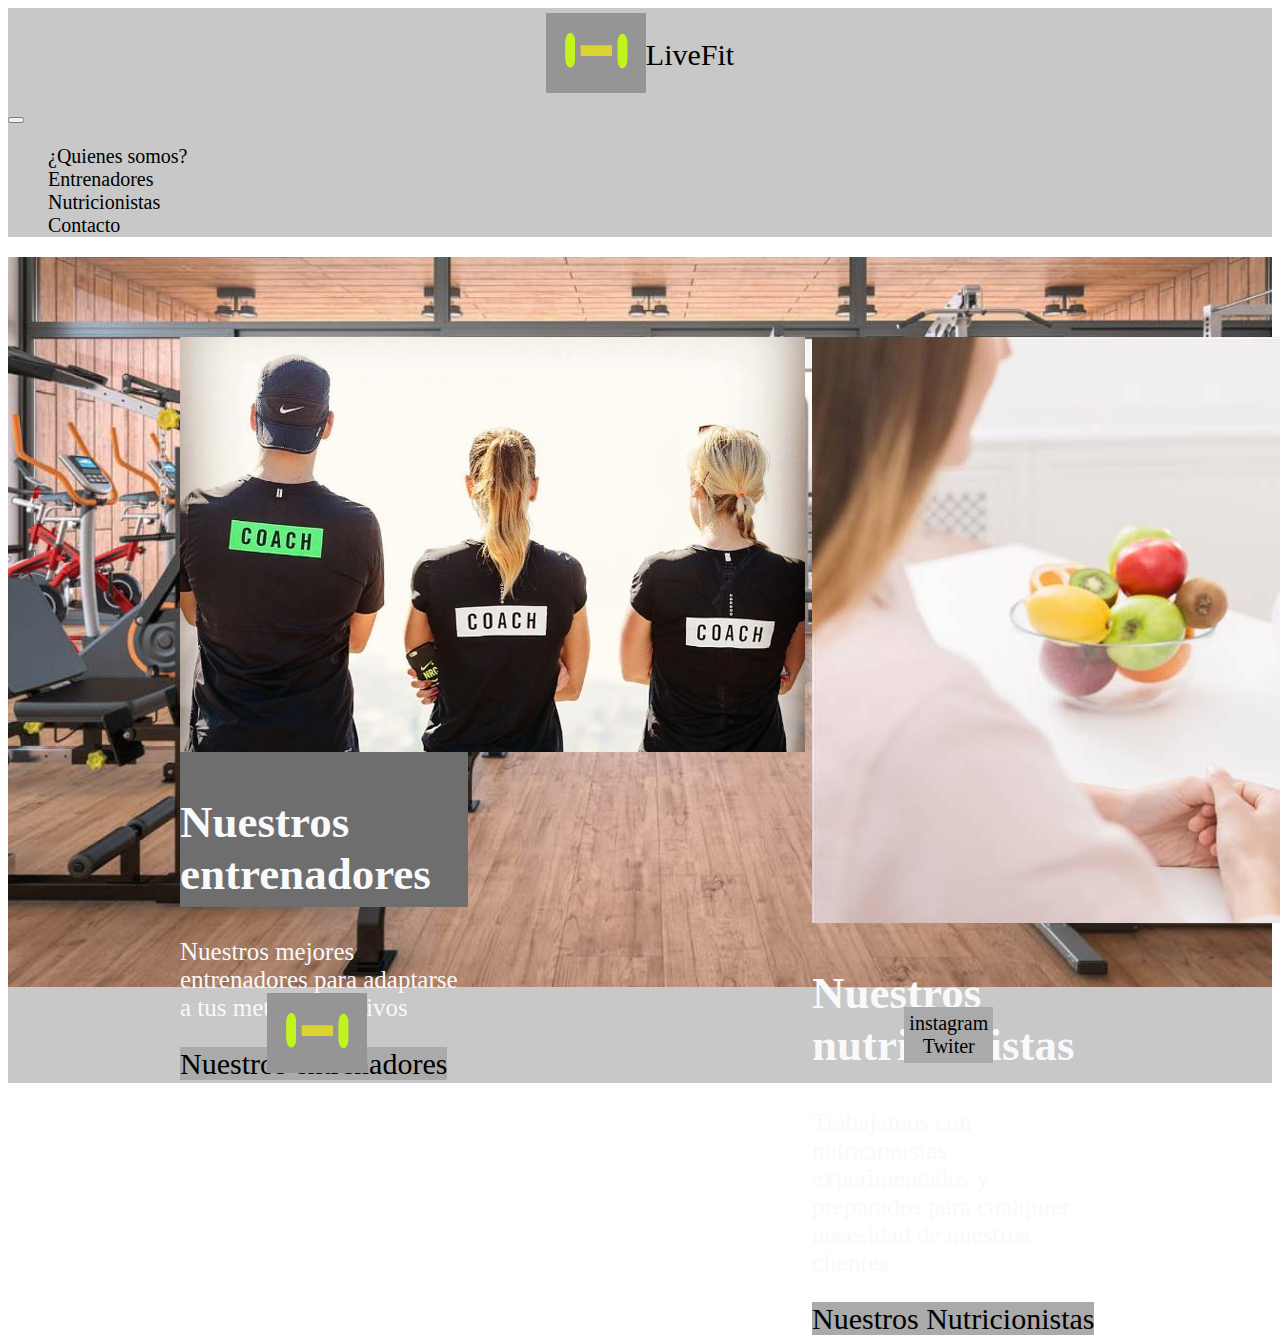
<file: index.html>
<!DOCTYPE html>
<html lang="en">
<head>
    <meta charset="UTF-8">
    <meta http-equiv="X-UA-Compatible" content="IE=edge">
    <meta name="viewport" content="width=device-width, initial-scale=1.0">
    <meta name="keywords" content="fitnes , saludable , entrenadores , nutricionistas , nutricion , gimnasio , crossfit , calistenia">
    <meta name="description" content="te ofrecemos el contacto de entrenadores y nurticionista con la ultima informacion basada en estudios cientificos. ¿Y lo mejor?, que es gratis!!!">
    <title>LiveFit/inicio</title>

    <link href="https://cdn.jsdelivr.net/npm/bootstrap@5.2.0/dist/css/bootstrap.min.css" rel="stylesheet" integrity="sha384-gH2yIJqKdNHPEq0n4Mqa/HGKIhSkIHeL5AyhkYV8i59U5AR6csBvApHHNl/vI1Bx" crossorigin="anonymous">
    <link rel="stylesheet" href="./css/style.css">
    <link rel="shortcut icon" href="./multimedia/logo.png">
</head>

<body>
    <header>
        <nav class="navbar navbar-expand-lg">
            <div class="container-fluid">
                <div class="name"> <a class="navbar-brand" href="index.html"><img src="./multimedia/logo.png" alt="logo" class="logo"></a> 
                    <a class="navbar-brand" href="index.html"><p class="lifefit">LiveFit</p></a>
                </div>
                    <button class="navbar-toggler" type="button" data-bs-toggle="collapse" data-bs-target="#navbarNav" aria-controls="navbarNav" aria-expanded="false" aria-label="Toggle navigation">
                        <span class="navbar-toggler-icon"></span>
                    </button>
                    <div class="collapse navbar-collapse" id="navbarNav">
                        <ul class="navbar-nav">
                            <li class="nav-item">
                            <a class="nav-link active" aria-current="page" href="./pages/quienes somos.html">¿Quienes somos?</a>
                            </li>
                            <li class="nav-item">
                            <a class="nav-link" href="./pages/entrenadores.html">Entrenadores</a>
                            </li>
                            <li class="nav-item">
                            <a class="nav-link" href="./pages/nutricionistas.html">Nutricionistas</a>
                            </li>
                            <li class="nav-item">
                            <a class="nav-link" href="./pages/contacto.html">Contacto</a>
                            </li>
                        </ul>
                    </div>
            </div>
        </nav>
    </header>

    <section class="sec-index">
        <div class="card" style="width: 18rem;">
            <img src="./multimedia/entrenadores.jpg" class="card-img-top" alt="entrenadores">
            <div class="card-body">
              <h2 class="card-title">Nuestros entrenadores</h2>
              <p class="card-text">Nuestros mejores entrenadores para adaptarse a tus metas y objetivos</p>
              <a href="./pages/entrenadores.html" class="btn">Nuestros entrenadores</a>
            </div>
        </div>
        <div class="card" style="width: 18rem;">
            <img src="./multimedia/nutricionistas.jpg" class="card-img-top" alt="nutricionistas">
            <div class="card-body">
              <h2 class="card-title">Nuestros nutricionistas</h2>
              <p class="card-text">Trabajamos con nutricionistas experimentados y preparados para cualquier necesidad de nuestros clientes</p>
              <a href="./pages/nutricionistas.html" class="btn">Nuestros Nutricionistas</a>
            </div>
        </div>
    </section>

    <footer>
        <a href="index.html"><img src="multimedia/logo.png" alt="logo LiveFit" class="logo"></a>
            <ul class="links-footer"> <!--estos links representarian las redes sociales del sitio si fuera real-->
                    <li><a href="https://instagram.com/tomas_oteizza?igshid=YmMyMTA2M2Y=">instagram</a></li>
                    <li><a href="https://twitter.com/Tomas1706?t=29rwpgE8BQyjdddoUsvLeQ&s=08">Twiter</a></li>
            </ul> 
    </footer>
    
    <script src="https://cdn.jsdelivr.net/npm/bootstrap@5.2.0/dist/js/bootstrap.bundle.min.js" integrity="sha384-A3rJD856KowSb7dwlZdYEkO39Gagi7vIsF0jrRAoQmDKKtQBHUuLZ9AsSv4jD4Xa" crossorigin="anonymous"></script>
  
</body>
</html>
</file>
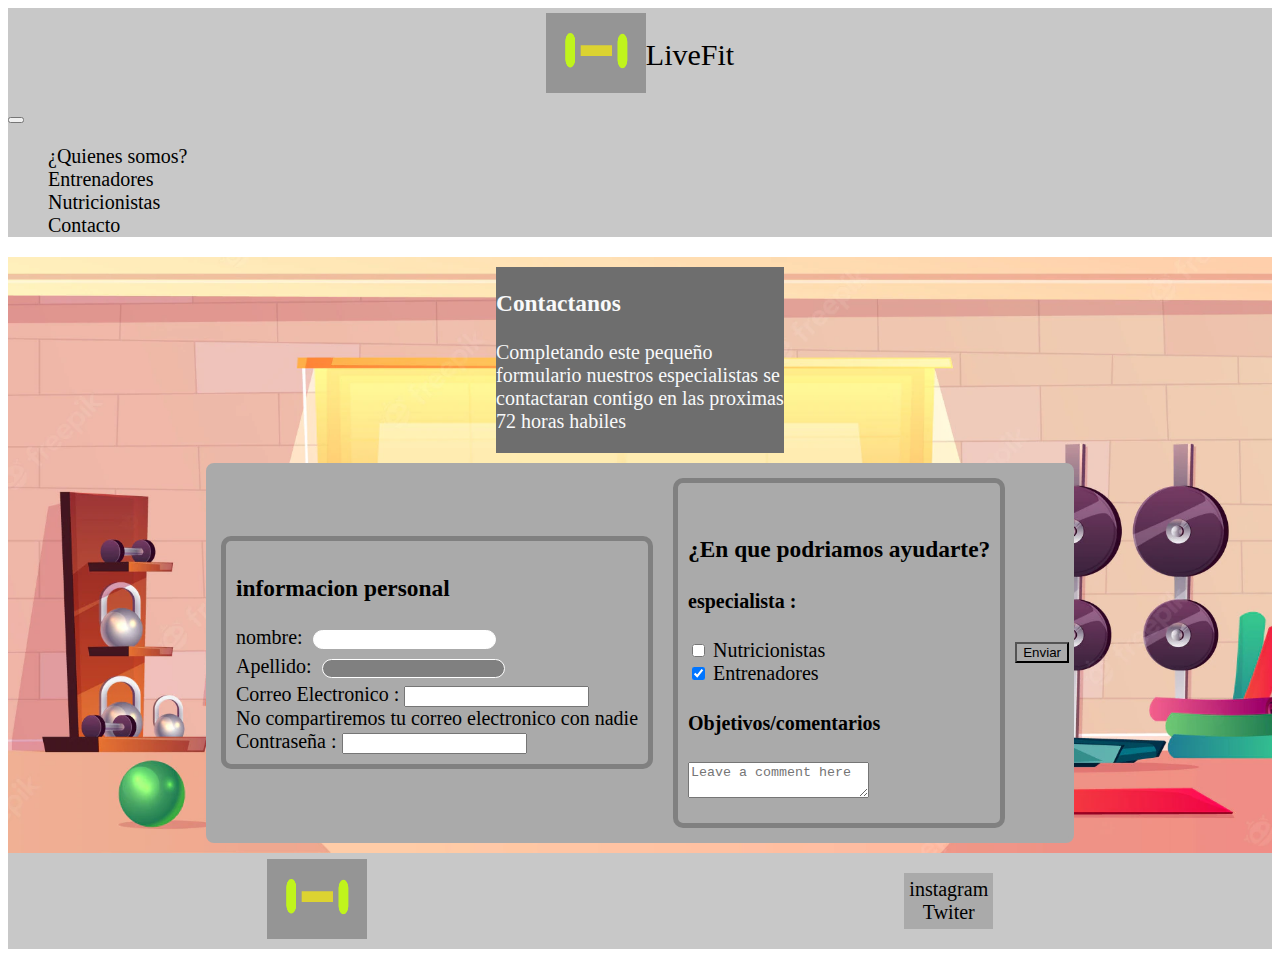
<file: pages/contacto.html>
<!DOCTYPE html>
<html lang="en">
<head>
    <meta charset="UTF-8">
    <meta http-equiv="X-UA-Compatible" content="IE=edge">
    <meta name="viewport" content="width=device-width, initial-scale=1.0">
    <meta name="keywords" content="fitnes , saludable , entrenadores , nutricionistas , nutricion , gimnasio , crossfit , calistenia">
    <meta name="description" content="te ofrecemos el contacto de entrenadores y nurticionista con la ultima informacion basada en estudios cientificos. ¿Y lo mejor?, que es gratis!!!">
    <title>LiveFit/Contacto</title>
    
    <link href="https://cdn.jsdelivr.net/npm/bootstrap@5.2.0/dist/css/bootstrap.min.css" rel="stylesheet" integrity="sha384-gH2yIJqKdNHPEq0n4Mqa/HGKIhSkIHeL5AyhkYV8i59U5AR6csBvApHHNl/vI1Bx" crossorigin="anonymous">
    <link rel="stylesheet" href="../css/style.css">
    <link rel="shortcut icon" href="../multimedia/logo.png">
</head>
<body>
  <header>
    <nav class="navbar navbar-expand-lg">
        <div class="container-fluid">
            <div class="name"> <a class="navbar-brand" href="../index.html"><img src="../multimedia/logo.png" alt="logo" class="logo"></a> 
                <a class="navbar-brand" href="../index.html"><p class="lifefit">LiveFit</p></a>
            </div>
                <button class="navbar-toggler" type="button" data-bs-toggle="collapse" data-bs-target="#navbarNav" aria-controls="navbarNav" aria-expanded="false" aria-label="Toggle navigation">
                    <span class="navbar-toggler-icon"></span>
                </button>
                <div class="collapse navbar-collapse" id="navbarNav">
                    <ul class="navbar-nav">
                        <li class="nav-item">
                        <a class="nav-link active" aria-current="page" href="../pages/quienes somos.html">¿Quienes somos?</a>
                        </li>
                        <li class="nav-item">
                        <a class="nav-link" href="../pages/entrenadores.html">Entrenadores</a>
                        </li>
                        <li class="nav-item">
                        <a class="nav-link" href="../pages/nutricionistas.html">Nutricionistas</a>
                        </li>
                        <li class="nav-item">
                        <a class="nav-link" href="../pages/contacto.html">Contacto</a>
                        </li>
                    </ul>
                </div>
        </div>
    </nav>
  </header>

    <section class="cont-sec">
      <div class="card" style="width: 18rem;">
        <div class="card-body">
          <h3 class="card-title">Contactanos</h3>
          <p class="card-text">Completando este pequeño formulario nuestros especialistas se contactaran contigo en las proximas 72 horas habiles</p>
        </div>
      </div>

      <form>
        <div class="inf-personal">
          <h3>informacion personal</h3>
          <div class="mb-3">
            <div>
              <label for="nombre">nombre:</label>
              <input type="text" name="nombre" class="nombre-form">
              <br>
              <label for="apellido">Apellido:</label>
              <input type="text" name="apellido" class="apellido-form">
            </div>
            <label for="exampleInputEmail1" class="form-label">Correo Electronico :</label>
            <input type="email" class="form-control" id="exampleInputEmail1"  aria-describedby="emailHelp">
            <div id="emailHelp" class="form-text">No compartiremos tu correo electronico con  nadie</div>
          </div>
          <div class="mb-3">
            <label for="exampleInputPassword1" class="form-label">Contraseña :</label>
            <input type="password" class="form-control" id="exampleInputPassword1">
          </div>
        </div> 

      <div class="ayuda">
        <h3>¿En que podriamos ayudarte?</h3>
        <h4>especialista :</h4>
        <div class="form-check">
          <input class="form-check-input" type="checkbox" value="" id="flexCheckDefault">
          <label class="form-check-label" for="flexCheckDefault">
            Nutricionistas
          </label>
        </div>
        <div class="form-check">
          <input class="form-check-input" type="checkbox" value="" id="flexCheckChecked" checked>
          <label class="form-check-label" for="flexCheckChecked">
            Entrenadores
          </label>
        </div>
        <h4>Objetivos/comentarios</h4>
        <div class="form-floating">
          <textarea class="form-control" placeholder="Leave a comment here" id="floatingTextarea"></textarea>
          <label for="floatingTextarea"></label>
        </div>
      </div>  
         
      <button type="submit" class="btn btn-secondary">Enviar</button>

      </form>
    </section>

    <footer>
        <a href="../index.html"><img src="../multimedia/logo.png" alt="logo LiveFit" class="logo"></a>
            <ul class="links-footer"> <!--estos links representarian las redes sociales del sitio si fuera real-->
                    <li><a href="https://instagram.com/tomas_oteizza?igshid=YmMyMTA2M2Y=">instagram</a></li>
                    <li><a href="https://twitter.com/Tomas1706?t=29rwpgE8BQyjdddoUsvLeQ&s=08">Twiter</a></li>
            </ul> 
    </footer>

    <script src="https://cdn.jsdelivr.net/npm/bootstrap@5.2.0/dist/js/bootstrap.bundle.min.js" integrity="sha384-A3rJD856KowSb7dwlZdYEkO39Gagi7vIsF0jrRAoQmDKKtQBHUuLZ9AsSv4jD4Xa" crossorigin="anonymous"></script>

</body>
</html>
</file>
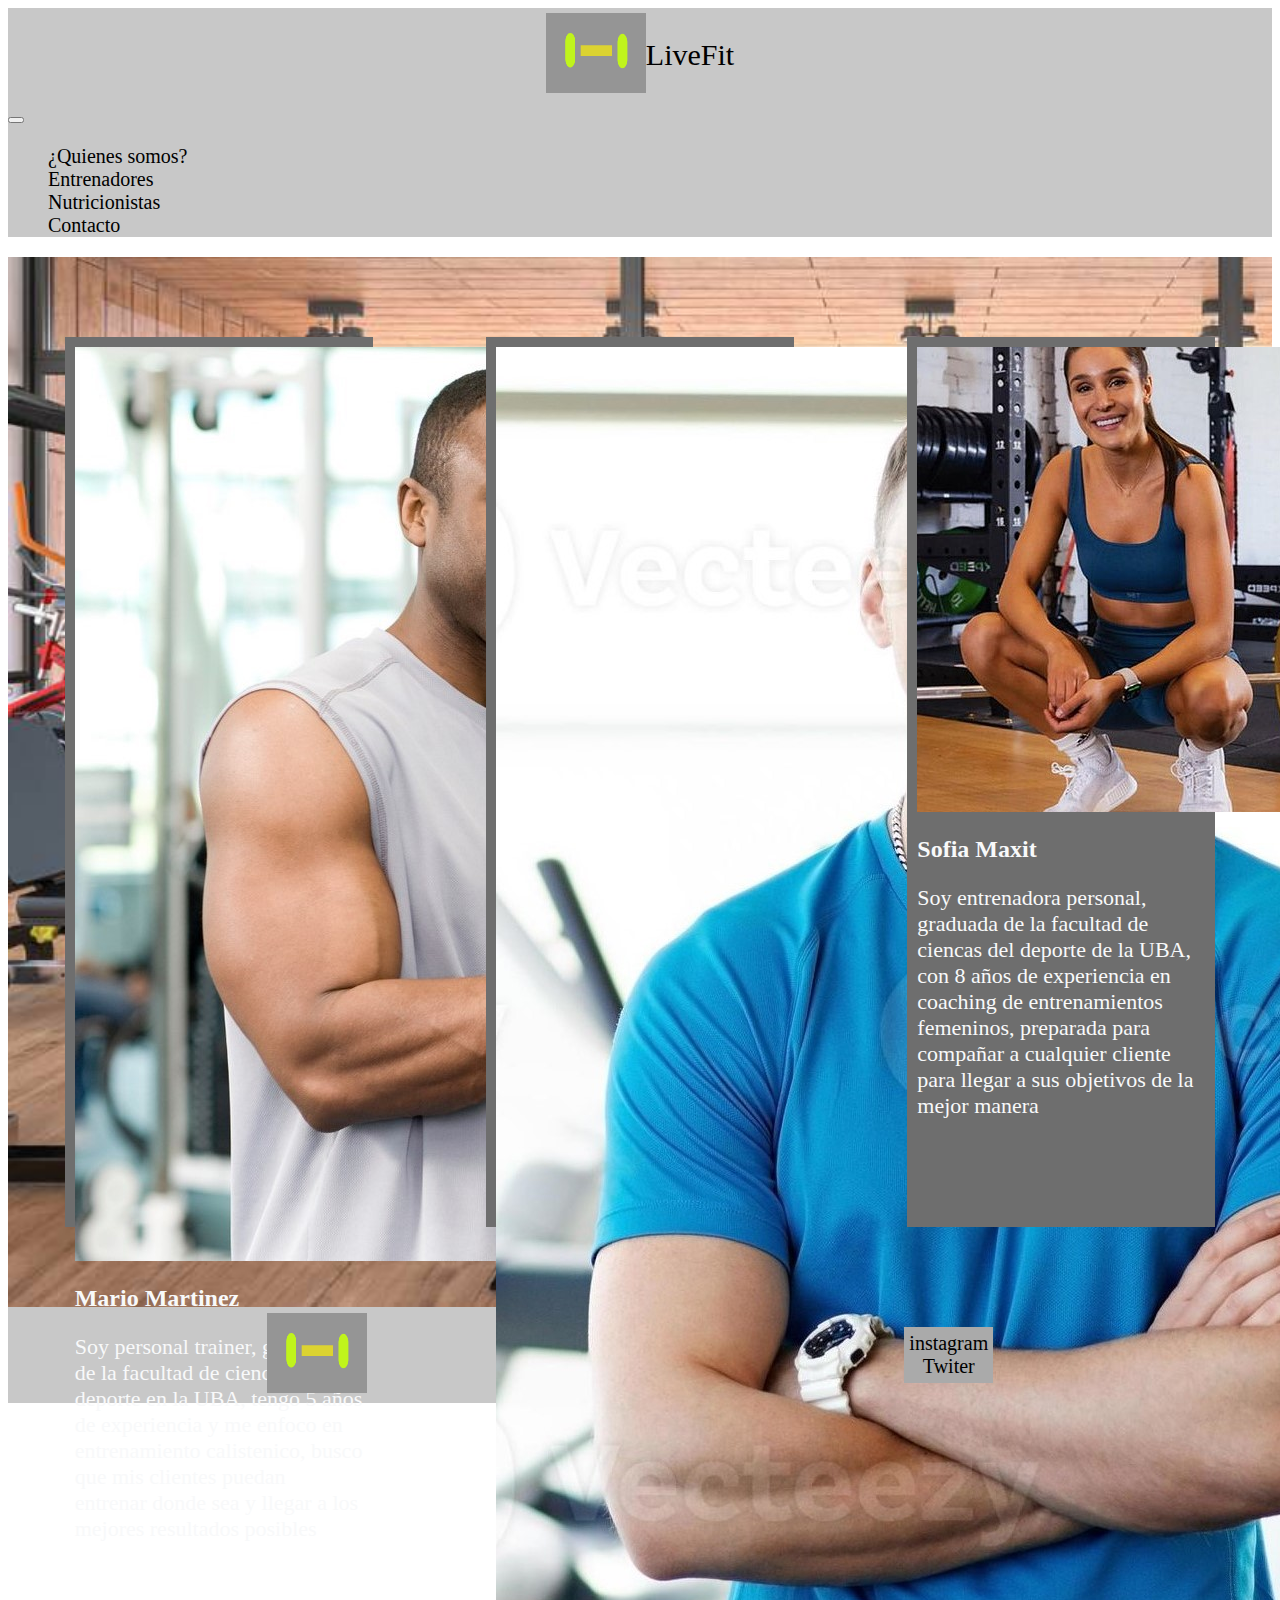
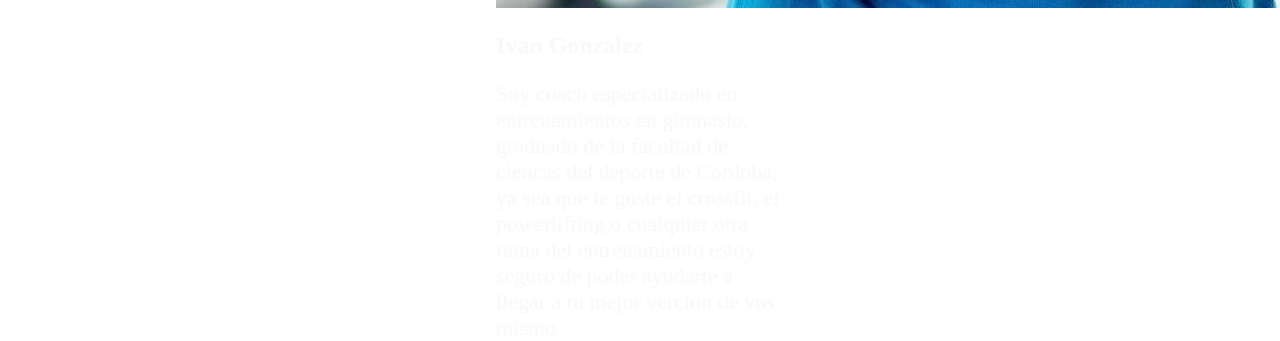
<file: pages/entrenadores.html>
<!DOCTYPE html>
<html lang="en">
<head>
    <meta charset="UTF-8">
    <meta http-equiv="X-UA-Compatible" content="IE=edge">
    <meta name="viewport" content="width=device-width, initial-scale=1.0">
    <meta name="keywords" content="fitnes , saludable , entrenadores , gimnasio , crossfit , calistenia">
    <meta name="description" content="Tenemos entrendaores especialistas en cualquier area del deporte, te podremos ayudar en cualquier diciplina deportiva en la que quieras mejorar">
    <title>LiveFit/Entrenadores</title>

    <link href="https://cdn.jsdelivr.net/npm/bootstrap@5.2.0/dist/css/bootstrap.min.css" rel="stylesheet" integrity="sha384-gH2yIJqKdNHPEq0n4Mqa/HGKIhSkIHeL5AyhkYV8i59U5AR6csBvApHHNl/vI1Bx" crossorigin="anonymous">
    <link rel="stylesheet" href="../css/style.css">
    <link rel="shortcut icon" href="../multimedia/logo.png">
</head>
<body>
  <header>
    <nav class="navbar navbar-expand-lg">
        <div class="container-fluid">
            <div class="name"> <a class="navbar-brand" href="../index.html"><img src="../multimedia/logo.png" alt="logo" class="logo"></a> 
                <a class="navbar-brand" href="../index.html"><p class="lifefit">LiveFit</p></a>
            </div>
                <button class="navbar-toggler" type="button" data-bs-toggle="collapse" data-bs-target="#navbarNav" aria-controls="navbarNav" aria-expanded="false" aria-label="Toggle navigation">
                    <span class="navbar-toggler-icon"></span>
                </button>
                <div class="collapse navbar-collapse" id="navbarNav">
                    <ul class="navbar-nav">
                        <li class="nav-item">
                        <a class="nav-link active" aria-current="page" href="../pages/quienes somos.html">¿Quienes somos?</a>
                        </li>
                        <li class="nav-item">
                        <a class="nav-link" href="../pages/entrenadores.html">Entrenadores</a>
                        </li>
                        <li class="nav-item">
                        <a class="nav-link" href="../pages/nutricionistas.html">Nutricionistas</a>
                        </li>
                        <li class="nav-item">
                        <a class="nav-link" href="../pages/contacto.html">Contacto</a>
                        </li>
                    </ul>
                </div>
        </div>
    </nav>
  </header>

    <section class="ent-sec">
      
      <div class="card" style="width: 18rem;">
        <img src="../multimedia/Entrenador 1.jpg" class="card-img-top" alt="Mario Martinez">
        <div class="card-body">
          <h2 class="card-title">Mario Martinez</h2>
          <p class="card-text">Soy personal trainer, graduado de la facultad de ciencias del deporte en la UBA, tengo 5 años de experiencia y me enfoco en entrenamiento calistenico, busco que mis clientes puedan entrenar donde sea y llegar a los mejores resultados posibles</p>
        </div>
      </div>

      <div class="card" style="width: 18rem;">
        <img src="../multimedia/Entrenador 2.jpg" class="card-img-top" alt="Ivan Gonzalez">
        <div class="card-body">
          <h2 class="card-title">Ivan Gonzalez</h2>
          <p class="card-text">Soy coach especializado en entrenamientos en gimnasio, graduado de la facultad de ciencas del deporte de Cordoba, ya sea que te guste el crossfit, el powerlifting o cualquier otra rama del entrenamiento estoy seguro de poder ayudarte a llegar a tu mejor vercion de vos mismo</p>
        </div>
      </div>

      <div class="card" style="width: 18rem;">
        <img src="../multimedia/Entrenadora 3.jpg" class="card-img-top" alt="Sofia Maxit">
        <div class="card-body">
          <h2 class="card-title">Sofia Maxit</h2>
          <p class="card-text">Soy entrenadora personal, graduada de la facultad de ciencas del deporte de la UBA, con 8 años de experiencia en coaching de entrenamientos femeninos, preparada para compañar a cualquier cliente para llegar a sus objetivos de la mejor manera</p>
        </div>
      </div>

    </section>

    <footer>
        <a href="../index.html"><img src="../multimedia/logo.png" alt="logo LiveFit" class="logo"></a>
            <ul class="links-footer"> <!--estos links representarian las redes sociales del sitio si fuera real-->
                    <li><a href="https://instagram.com/tomas_oteizza?igshid=YmMyMTA2M2Y=">instagram</a></li>
                    <li><a href="https://twitter.com/Tomas1706?t=29rwpgE8BQyjdddoUsvLeQ&s=08">Twiter</a></li>
            </ul> 
    </footer>

    <script src="https://cdn.jsdelivr.net/npm/bootstrap@5.2.0/dist/js/bootstrap.bundle.min.js" integrity="sha384-A3rJD856KowSb7dwlZdYEkO39Gagi7vIsF0jrRAoQmDKKtQBHUuLZ9AsSv4jD4Xa" crossorigin="anonymous"></script>

</body>
</html>
</file>
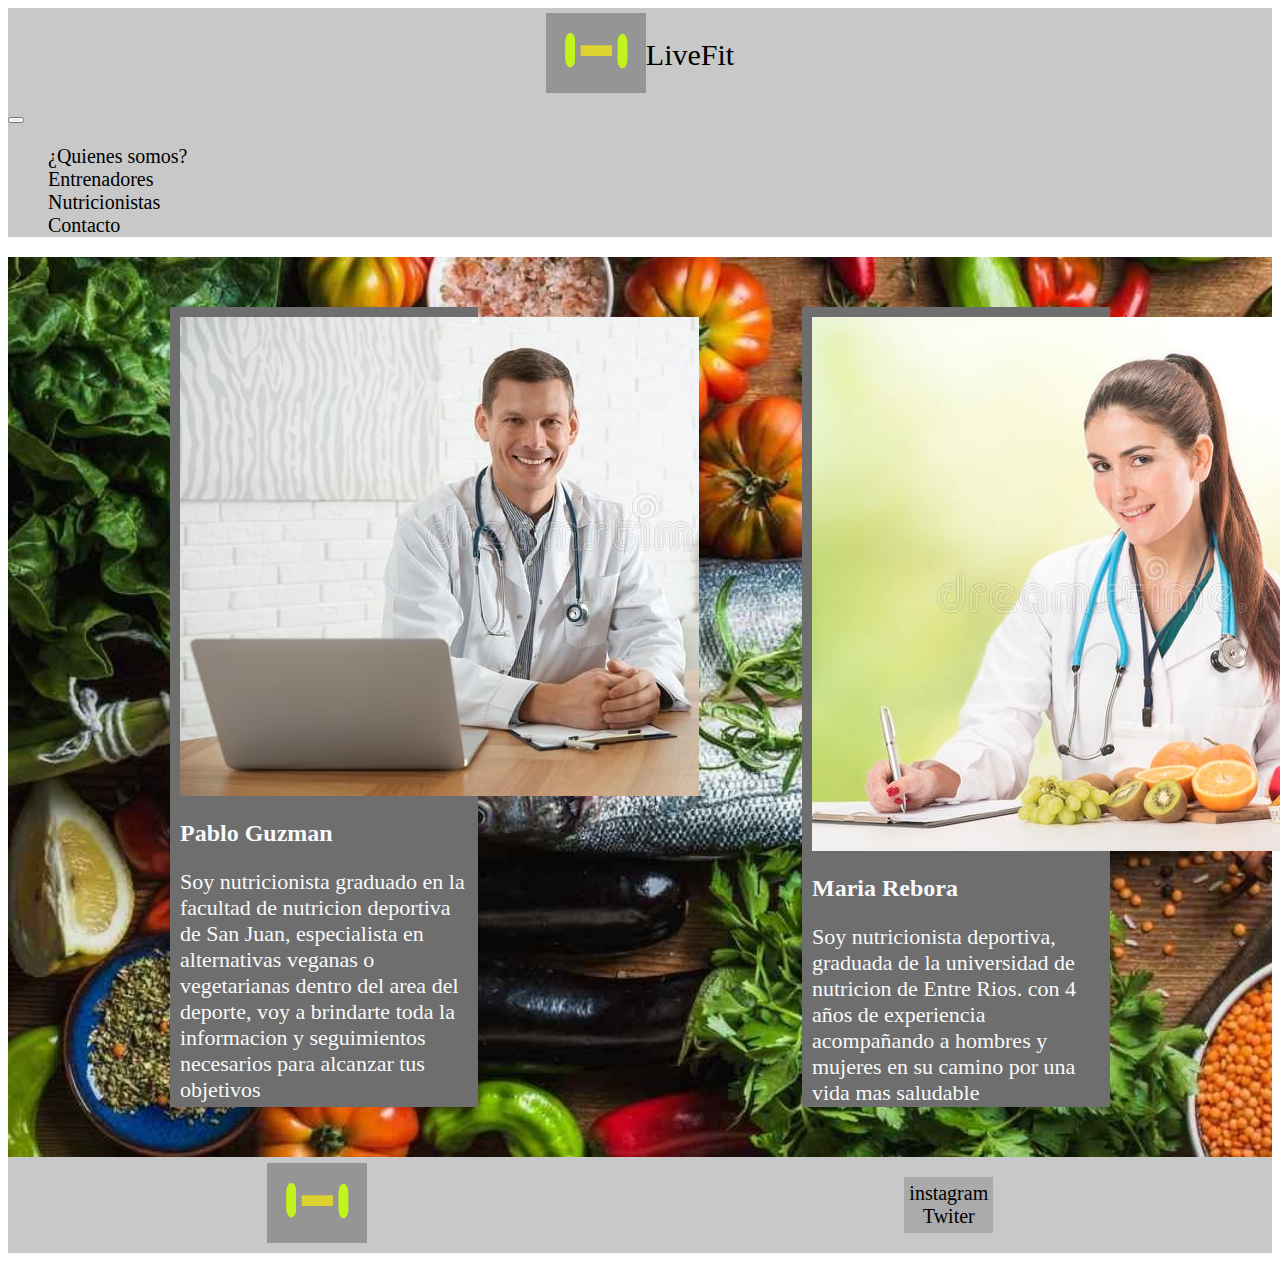
<file: pages/nutricionistas.html>
<!DOCTYPE html>
<html lang="en">
<head>
    <meta charset="UTF-8">
    <meta http-equiv="X-UA-Compatible" content="IE=edge">
    <meta name="viewport" content="width=device-width, initial-scale=1.0">
    <meta name="keywords" content="fitnes , saludable , nutricionistas , nutricion , veganismo , dieta vegama , vegetarianismo , dieta vegetariana">
    <meta name="description" content="Nuestros nutricionistas estan adaptados a cualquier alimentacion que te interese respetar, te ofrecemos la posibilidad de llevar una alimentacion saludable de a cuerdo a tus necesidades y objetivos con planes personalizados">
    <title>LiveFit/Nutricionistas</title>
    
    <link href="https://cdn.jsdelivr.net/npm/bootstrap@5.2.0/dist/css/bootstrap.min.css" rel="stylesheet" integrity="sha384-gH2yIJqKdNHPEq0n4Mqa/HGKIhSkIHeL5AyhkYV8i59U5AR6csBvApHHNl/vI1Bx" crossorigin="anonymous">
    <link rel="stylesheet" href="../css/style.css">
    <link rel="shortcut icon" href="../multimedia/logo.png">
</head>
<body>
  <header>
    <nav class="navbar navbar-expand-lg">
        <div class="container-fluid">
            <div class="name"> <a class="navbar-brand" href="../index.html"><img src="../multimedia/logo.png" alt="logo" class="logo"></a> 
                <a class="navbar-brand" href="../index.html"><p class="lifefit">LiveFit</p></a>
            </div>
                <button class="navbar-toggler" type="button" data-bs-toggle="collapse" data-bs-target="#navbarNav" aria-controls="navbarNav" aria-expanded="false" aria-label="Toggle navigation">
                    <span class="navbar-toggler-icon"></span>
                </button>
                <div class="collapse navbar-collapse" id="navbarNav">
                    <ul class="navbar-nav">
                        <li class="nav-item">
                        <a class="nav-link active" aria-current="page" href="../pages/quienes somos.html">¿Quienes somos?</a>
                        </li>
                        <li class="nav-item">
                        <a class="nav-link" href="../pages/entrenadores.html">Entrenadores</a>
                        </li>
                        <li class="nav-item">
                        <a class="nav-link" href="../pages/nutricionistas.html">Nutricionistas</a>
                        </li>
                        <li class="nav-item">
                        <a class="nav-link" href="../pages/contacto.html">Contacto</a>
                        </li>
                    </ul>
                </div>
        </div>
    </nav>
  </header>

  <section class="nut-sec">

    <div class="card" style="width: 18rem;">
      <img src="../multimedia/Nutricionista 1.jpg" class="card-img-top" alt="Pablo Guzman">
      <div class="card-body">
        <h2 class="card-title">Pablo Guzman</h2>
        <p class="card-text">Soy nutricionista graduado en la facultad de nutricion deportiva de San Juan, especialista en alternativas veganas o vegetarianas dentro del area del deporte, voy a brindarte toda la informacion y seguimientos necesarios para alcanzar tus objetivos</p>
      </div>
    </div>

    <div class="card" style="width: 18rem;">
      <img src="../multimedia/Nutricionista 2.jpg" class="card-img-top" alt="Maria Rebora">
      <div class="card-body">
        <h2 class="card-title">Maria Rebora</h2>
        <p class="card-text">Soy nutricionista deportiva, graduada de la universidad de nutricion de Entre Rios. con 4 años de experiencia acompañando a hombres y mujeres en su camino por una vida mas saludable</p>
      </div>
    </div>

  </section>

  <footer>
      <a href="../index.html"><img src="../multimedia/logo.png" alt="logo LiveFit" class="logo"></a>
        <ul class="links-footer"> <!--estos links representarian las redes sociales del sitio si fuera real-->
            <li><a href="https://instagram.com/tomas_oteizza?igshid=YmMyMTA2M2Y=">instagram</a></li>
            <li><a href="https://twitter.com/Tomas1706?t=29rwpgE8BQyjdddoUsvLeQ&s=08">Twiter</a></li>
        </ul> 
  </footer>

  <script src="https://cdn.jsdelivr.net/npm/bootstrap@5.2.0/dist/js/bootstrap.bundle.min.js" integrity="sha384-A3rJD856KowSb7dwlZdYEkO39Gagi7vIsF0jrRAoQmDKKtQBHUuLZ9AsSv4jD4Xa" crossorigin="anonymous"></script>

</body>
</html>
</file>
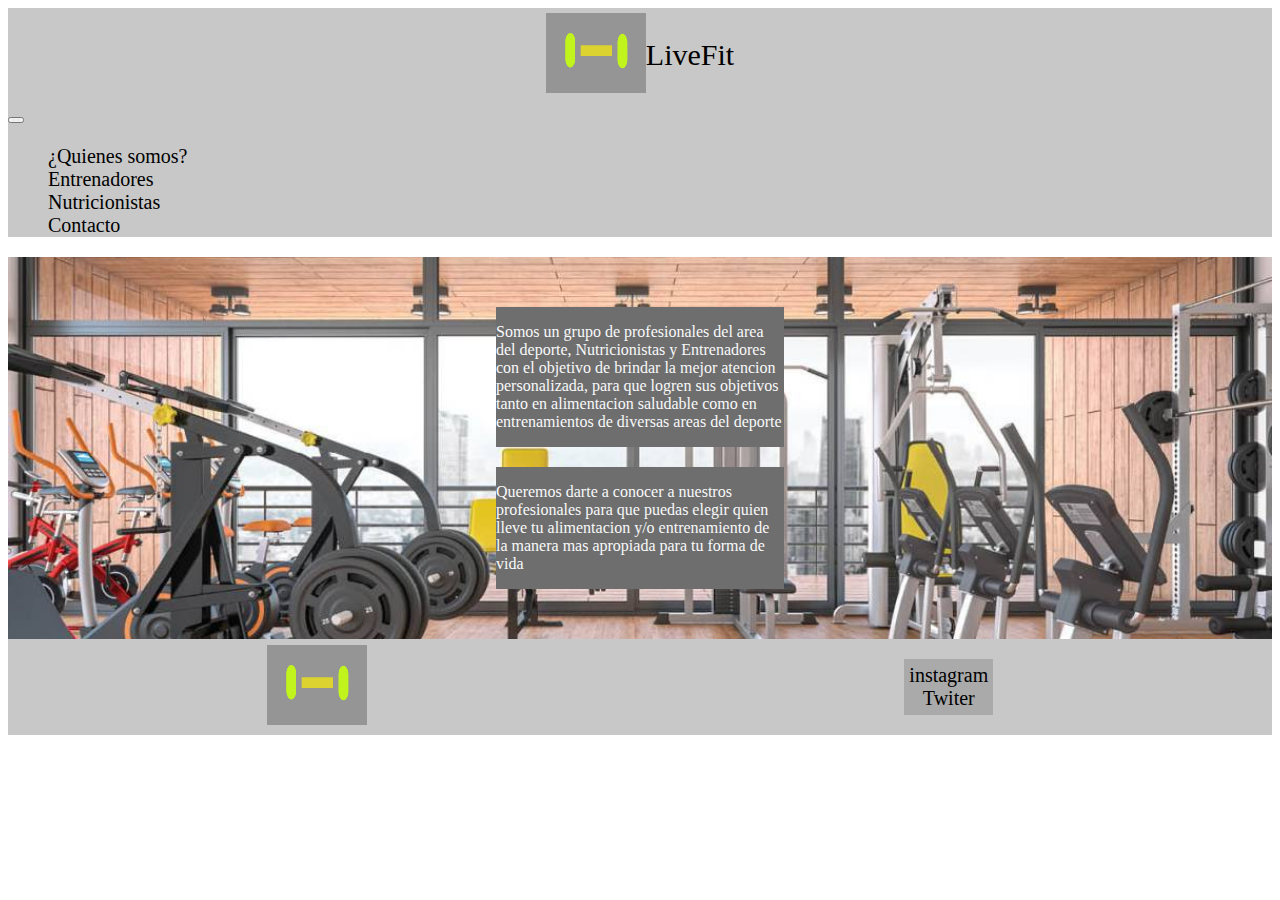
<file: pages/quienes somos.html>
<!DOCTYPE html>
<html lang="en">
<head>
    <meta charset="UTF-8">
    <meta http-equiv="X-UA-Compatible" content="IE=edge">
    <meta name="viewport" content="width=device-width, initial-scale=1.0">
    <meta name="keywords" content="fitnes , saludable , entrenadores , nutricionistas , nutricion , gimnasio , crossfit , calistenia">
    <meta name="description" content="te ofrecemos el contacto de entrenadores y nurticionista con la ultima informacion basada en estudios cientificos. ¿Y lo mejor?, que es gratis!!!">
    <title>LiveFit/¿Quienes somos?</title>
    
    <link href="https://cdn.jsdelivr.net/npm/bootstrap@5.2.0/dist/css/bootstrap.min.css" rel="stylesheet" integrity="sha384-gH2yIJqKdNHPEq0n4Mqa/HGKIhSkIHeL5AyhkYV8i59U5AR6csBvApHHNl/vI1Bx" crossorigin="anonymous">
    <link rel="stylesheet" href="../css/style.css">
    <link rel="shortcut icon" href="../multimedia/logo.png">
</head>
<body>
  <header>
    <nav class="navbar navbar-expand-lg">
        <div class="container-fluid">
            <div class="name"> <a class="navbar-brand" href="../index.html"><img src="../multimedia/logo.png" alt="logo" class="logo"></a> 
                <a class="navbar-brand" href="../index.html"><p class="lifefit">LiveFit</p></a>
            </div>
                <button class="navbar-toggler" type="button" data-bs-toggle="collapse" data-bs-target="#navbarNav" aria-controls="navbarNav" aria-expanded="false" aria-label="Toggle navigation">
                    <span class="navbar-toggler-icon"></span>
                </button>
                <div class="collapse navbar-collapse" id="navbarNav">
                    <ul class="navbar-nav">
                        <li class="nav-item">
                        <a class="nav-link active" aria-current="page" href="../pages/quienes somos.html">¿Quienes somos?</a>
                        </li>
                        <li class="nav-item">
                        <a class="nav-link" href="../pages/entrenadores.html">Entrenadores</a>
                        </li>
                        <li class="nav-item">
                        <a class="nav-link" href="../pages/nutricionistas.html">Nutricionistas</a>
                        </li>
                        <li class="nav-item">
                        <a class="nav-link" href="../pages/contacto.html">Contacto</a>
                        </li>
                    </ul>
                </div>
        </div>
    </nav>
  </header>

  <section class="sec-qs">
    <img src="../multimedia/gym_2.jpg" alt="gimnasio" class="qs-img">

    <div class="card-qs">
      <div class="card" style="width: 18rem;">
        <div class="card-body">
          <p class="card-text">Somos un grupo de profesionales del area del deporte, Nutricionistas y Entrenadores con el objetivo de brindar la mejor atencion personalizada, para que logren sus objetivos tanto en alimentacion saludable como en entrenamientos de diversas areas del deporte</p>
        </div>
      </div>

      <div class="card" style="width: 18rem;">
        <div class="card-body">
          <p class="card-text">Queremos darte a conocer a nuestros profesionales para que puedas elegir quien lleve tu alimentacion y/o entrenamiento de la manera mas apropiada para tu forma de vida</p>
        </div>
      </div>
    </div>
  </section>

  <footer>
    <a href="../index.html"><img src="../multimedia/logo.png" alt="logo LiveFit" class="logo"></a>
    <ul class="links-footer"> <!--estos links representarian las redes sociales del sitio si fuera real-->
      <li><a href="https://instagram.com/tomas_oteizza?igshid=YmMyMTA2M2Y=">instagram</a></li>
      <li><a href="https://twitter.com/Tomas1706?t=29rwpgE8BQyjdddoUsvLeQ&s=08">Twiter</a></li>
    </ul> 
  </footer>

  <script src="https://cdn.jsdelivr.net/npm/bootstrap@5.2.0/dist/js/bootstrap.bundle.min.js" integrity="sha384-A3rJD856KowSb7dwlZdYEkO39Gagi7vIsF0jrRAoQmDKKtQBHUuLZ9AsSv4jD4Xa" crossorigin="anonymous"></script>

</body>
</html>
</file>
<file: css/style.css>
li {
  list-style: none;
}

a {
  text-decoration: none;
  color: black;
}

.logo {
  width: 80px;
  height: 60px;
}

.name {
  display: flex;
  flex-direction: row;
  justify-content: center;
  align-items: center;
}

.navbar {
  background-color: rgb(200, 200, 200);
}
.navbar a:hover {
  text-decoration: underline;
  font-size: 25px;
  background-color: rgb(240, 240, 240);
  border: solid 4px rgb(240, 240, 240);
  border-radius: 5px;
}

section {
  display: flex;
  flex-direction: column;
  justify-content: space-around;
  align-items: center;
  background-color: rgb(230, 230, 230);
  background: linear-gradient(to bottom, gray, rgb(210, 210, 210));
}

.btn {
  background-color: rgb(170, 170, 170);
}

.card {
  margin: 10px;
  background-color: rgb(110, 110, 110);
}
.card .card-body {
  color: #F8F9FA;
}

footer {
  background-color: rgb(200, 200, 200);
  display: flex;
  flex-direction: row;
  justify-content: space-around;
  align-items: center;
}
footer .links-footer {
  font-size: 20px;
  background-color: rgb(170, 170, 170);
  display: flex;
  flex-direction: column;
  justify-content: center;
  align-items: center;
  margin: 20px;
  padding: 5px;
}

.qs-img {
  width: 100;
  height: 200px;
  margin: 10px;
}

.inf-personal, .ayuda {
  border: solid 5px gray;
  border-radius: 10px;
  padding: 10px;
  margin: 10px;
}

.ayuda {
  height: 300px;
  padding-top: 30px;
}

.nombre-form, .apellido-form {
  border: solid 1px white;
  border-radius: 10px;
  margin: 5px;
}

.apellido-form {
  background-color: gray;
}

@media screen and (min-width: 720px) {
  .logo {
    width: 100px;
    height: 80px;
  }
  .lifefit {
    font-size: 40px;
  }
  .sec-index {
    display: flex;
    flex-direction: row;
    justify-content: space-around;
    align-items: center;
  }
  .qs-img {
    width: 150;
    height: 250px;
    margin: 10px;
  }
  .card-qs {
    display: flex;
    flex-direction: row;
    justify-content: space-around;
  }
  .ent-sec, .nut-sec {
    display: flex;
    flex-direction: row;
    justify-content: space-around;
    align-items: start;
  }
  form {
    display: flex;
    flex-direction: row;
    justify-content: space-around;
    align-items: end;
  }
}
@media screen and (min-width: 1100px) {
  .lifefit {
    font-size: 30px;
  }
  nav {
    font-size: 20px;
  }
  .card:hover {
    transform: scale(1.04);
  }
  .sec-index {
    background-image: url(../multimedia/gym_2.jpg);
    background-repeat: no-repeat;
    background-size: cover;
  }
  .sec-index .card {
    margin-top: 80px;
    margin-bottom: 80px;
    height: 570px;
    font-size: 30px;
  }
  .sec-index .card .card-text {
    font-size: 25px;
  }
  .sec-qs {
    background-image: url(../multimedia/gym_2.jpg);
    background-repeat: no-repeat;
    background-size: cover;
  }
  .sec-qs .qs-img {
    display: none;
  }
  .sec-qs .card-qs {
    display: flex;
    flex-direction: column;
    justify-content: space-evenly;
    align-items: center;
    margin-top: 40px;
    margin-bottom: 40px;
  }
  .ent-sec {
    background-image: url(../multimedia/gym_2.jpg);
    background-repeat: no-repeat;
    background-size: cover;
  }
  .ent-sec .card {
    margin-top: 80px;
    margin-bottom: 80px;
    height: 870px;
    padding: 10px;
  }
  .ent-sec .card .card-text {
    font-size: 22px;
  }
  .nut-sec {
    background-image: url(../multimedia/alimentacion.jpg);
    background-repeat: no-repeat;
    background-size: cover;
  }
  .nut-sec .card {
    margin-top: 50px;
    margin-bottom: 50px;
    height: 780px;
    padding: 10px;
  }
  .nut-sec .card .card-text {
    font-size: 22px;
  }
  .cont-sec {
    background-image: url(../multimedia/bk_contacto.jpg);
    background-repeat: no-repeat;
    background-size: cover;
  }
  .cont-sec .card {
    font-size: 20px;
  }
  form {
    display: flex;
    flex-direction: row;
    justify-content: space-around;
    align-items: center;
    font-size: 20px;
    background-color: #AAAAAA;
    border: solid 5px #AAAAAA;
    border-radius: 8px;
    margin-bottom: 10px;
  }
}/*# sourceMappingURL=style.css.map */
</file>
